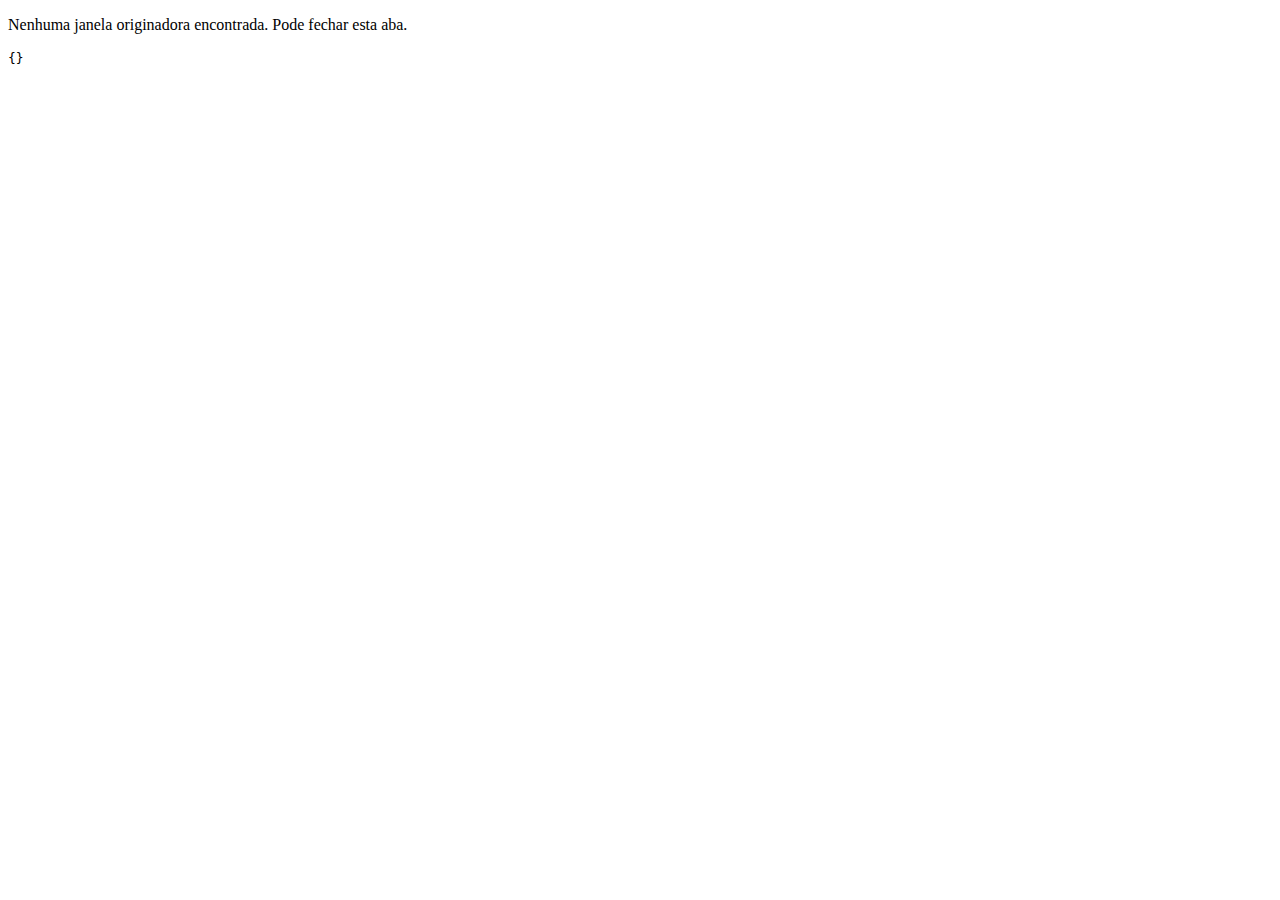
<file: oauth_callback.html>
<!doctype html>
<html><head>
<meta charset="utf-8">
<title>OAuth Callback</title>
<link rel="icon" type="image/x-icon" href="favicon.ico">
<link rel="icon" type="image/png" sizes="16x16" href="favicon-16x16.png">
<link rel="icon" type="image/png" sizes="32x32" href="favicon-32x32.png">
<link rel="apple-touch-icon" sizes="180x180" href="apple-touch-icon.png">
</head><body>
<script>
// This page receives the OAuth redirect and posts the query params to the opener window.
(function(){
  function parseQuery(q) {
    const params = {};
    q.replace(/^\?/, '').split('&').forEach(p => { if (!p) return; const [k,v] = p.split('='); params[decodeURIComponent(k)] = decodeURIComponent(v || ''); });
    return params;
  }
  const params = parseQuery(window.location.search || '');
  const hash = (window.location.hash || '').replace(/^#/, '');
  const hashParams = {};
  if (hash) hash.split('&').forEach(p => { const [k,v] = p.split('='); hashParams[decodeURIComponent(k)] = decodeURIComponent(v || ''); });
  const data = Object.assign({}, params, hashParams);
  try {
    if (window.opener && !window.opener.closed) {
      window.opener.postMessage({ type: 'oauth_callback', data: data }, '*');
      // close after a small delay
      setTimeout(() => window.close(), 300);
    } else {
      document.body.innerHTML = '<p>Nenhuma janela originadora encontrada. Pode fechar esta aba.</p><pre>' + JSON.stringify(data, null, 2) + '</pre>';
    }
  } catch (e) {
    document.body.innerHTML = '<p>Erro ao comunicar com a janela originadora.</p>' + e.toString();
  }
})();
</script>
</body></html>
</file>
